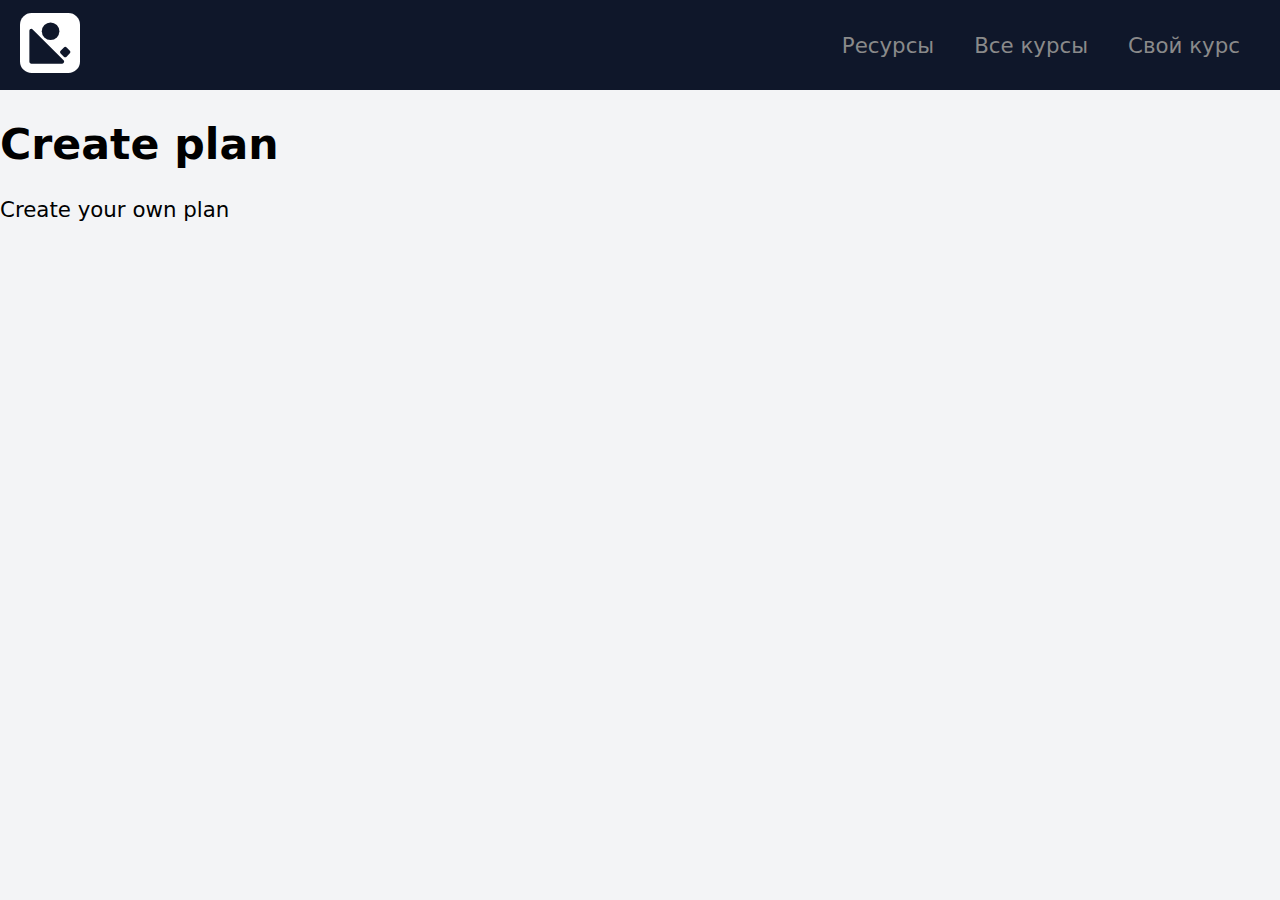
<file: src/main/resources/static/views/create_course.html>
<!DOCTYPE html>
<html xmlns:th="http://www.thymeleaf.org" lang="en">
<head>
    <meta charset="UTF-8">
    <meta name="viewport" content="width=device-width, initial-scale=1.0">
    <title>Создание курса</title>
    <link rel="stylesheet" href="../css/styles.css">
</head>
<body>
    <!-- Навигационная панель -->
    <nav class="navbar">
        <a class="navbar_brand" href="/Learn-platform">
            <img src="../pictures/icon.svg" alt="Website Icon">
        </a>
        <div class="navbar_items">
            <a href="/resources">Ресурсы</a>
            <a href="/ready-courses">Все курсы</a>
            <a href="/create-course">Свой курс</a>
        </div>
    </nav>

    <div>
        <h1>Create plan</h1>
        <p>Create your own plan</p>
    </div>
</body>
</html>
</file>
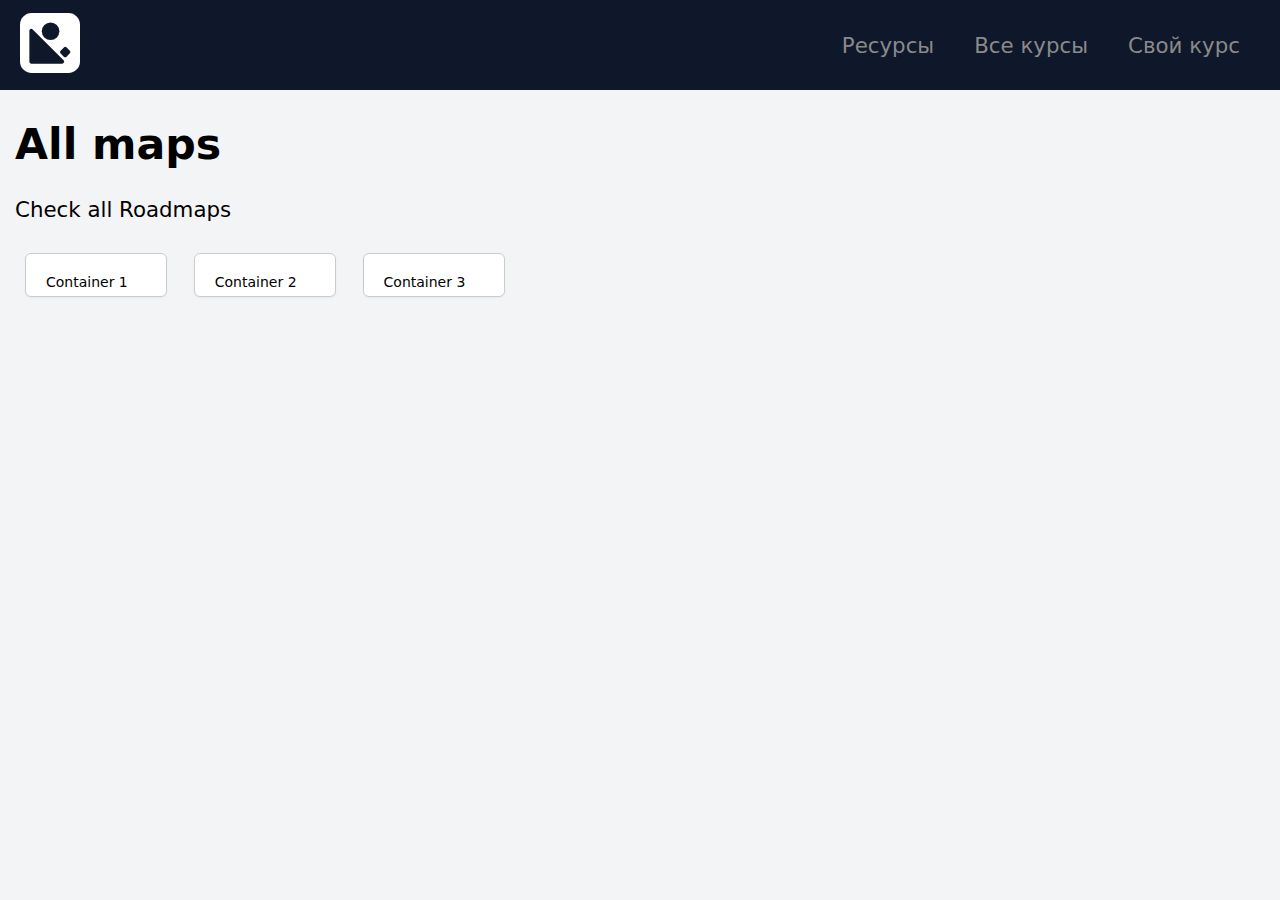
<file: src/main/resources/static/views/ready_courses.html>
<!DOCTYPE html>
<html xmlns:th="http://www.thymeleaf.org" lang="en">
<head>
    <meta charset="UTF-8">
    <meta name="viewport" content="width=device-width, initial-scale=1.0">
    <title>Готовые курсы</title>
    <link rel="stylesheet" href="../css/styles.css">
</head>
<body>
<!-- Навигационная панель -->
<nav class="navbar">
    <a class="navbar_brand" href="/Learn-platform">
        <img src="../pictures/icon.svg" alt="Website Icon">
    </a>
    <div class="navbar_items">
        <a href="/resources">Ресурсы</a>
        <a href="/ready-courses">Все курсы</a>
        <a href="/create-course">Свой курс</a>
    </div>
</nav>

<div class="ready_course_container_wrap">
    <h1>All maps</h1>
    <p>Check all Roadmaps</p>
    <div class="ready_course_container">
        <a href="/resources/topic">Container 1</a>
    </div>
    <div class="ready_course_container">
        <a href="/resources/topic">Container 2</a>
    </div>
    <div class="ready_course_container">
        <a href="resources/topic">Container 3</a>
    </div>
    <!-- Добавьте столько контейнеров, сколько вам нужно -->
</div>
</body>
</html>
</file>
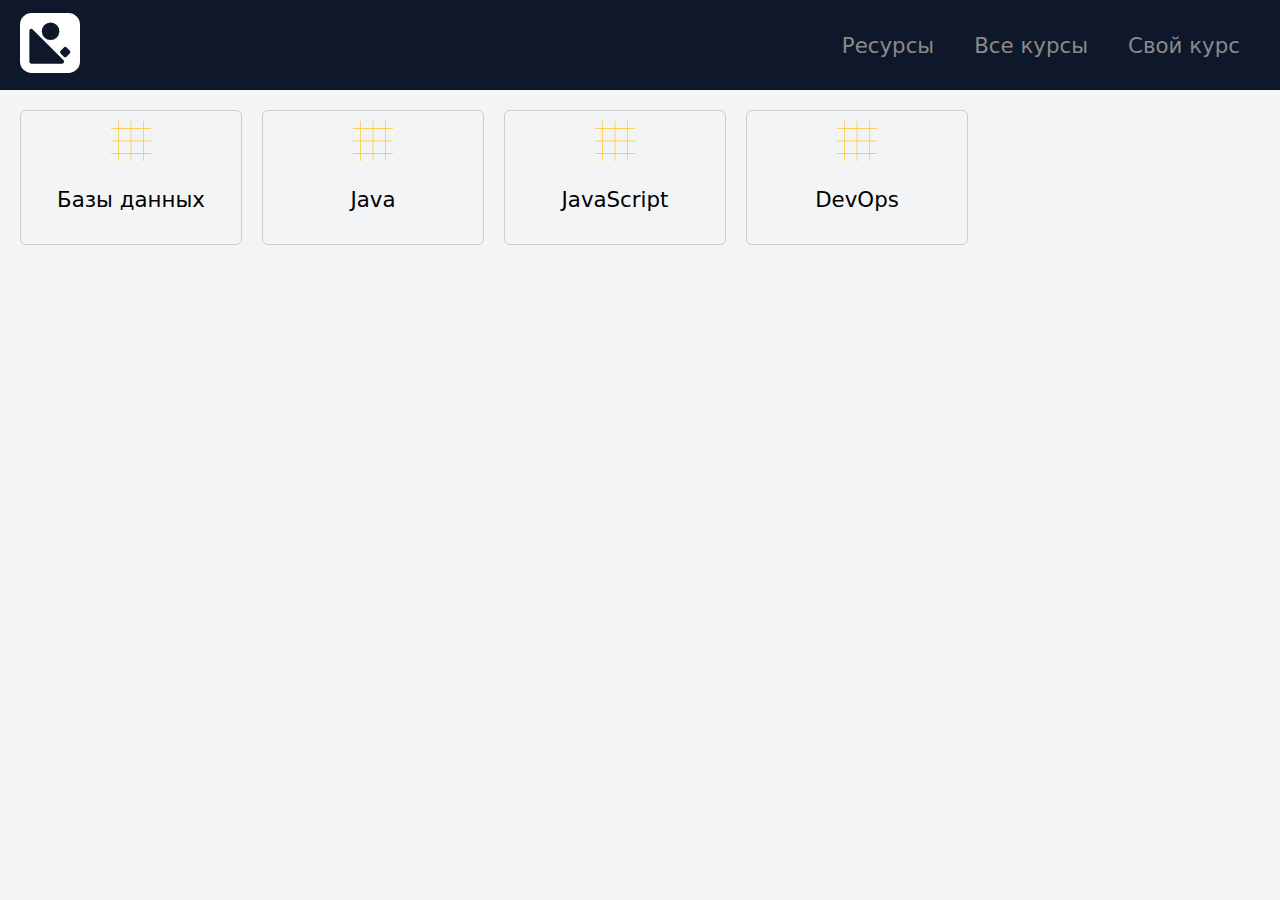
<file: src/main/resources/static/views/resources.html>
<!DOCTYPE html>
<html xmlns:th="http://www.thymeleaf.org" lang="en">
<head>
    <meta charset="UTF-8">
    <meta name="viewport" content="width=device-width, initial-scale=1.0">
    <title>Ресурсы</title>
    <link rel="stylesheet" href="../css/styles.css">
</head>
<body>
    <!-- Навигационная панель -->
    <nav class="navbar">
        <a class="navbar_brand" href="/Learn-platform">
            <img src="../pictures/icon.svg" alt="Website Icon">
        </a>
        <div class="navbar_items">
            <a href="/resources">Ресурсы</a>
            <a href="/ready-courses">Все курсы</a>
            <a href="/create-course">Свой курс</a>
        </div>
    </nav>

    <!-- Контейнеры с темами -->
    <div class="resources_container">
        <!-- Пример контейнера с темой -->
        <div class="resources_topic_container" onclick="window.location.href='database.html';">
            <img src="../pictures/icon-test.svg" alt="Базы данных">
            <p>Базы данных</p>
        </div>

        <!-- Добавьте другие контейнеры с темами здесь -->
        <div class="resources_topic_container" onclick="window.location.href='java.html';">
            <img src="../pictures/icon-test.svg" alt="Java">
            <p>Java</p>
        </div>

        <div class="resources_topic_container" onclick="window.location.href='javascript.html';">
            <img src="../pictures/icon-test.svg" alt="JavaScript">
            <p>JavaScript</p>
        </div>

        <div class="resources_topic_container" onclick="window.location.href='devops.html';">
            <img src="../pictures/icon-test.svg" alt="DevOps">
            <p>DevOps</p>
        </div>
        <!-- Продолжайте добавлять контейнеры для других тем -->

    </div>
</body>
</html>
</file>
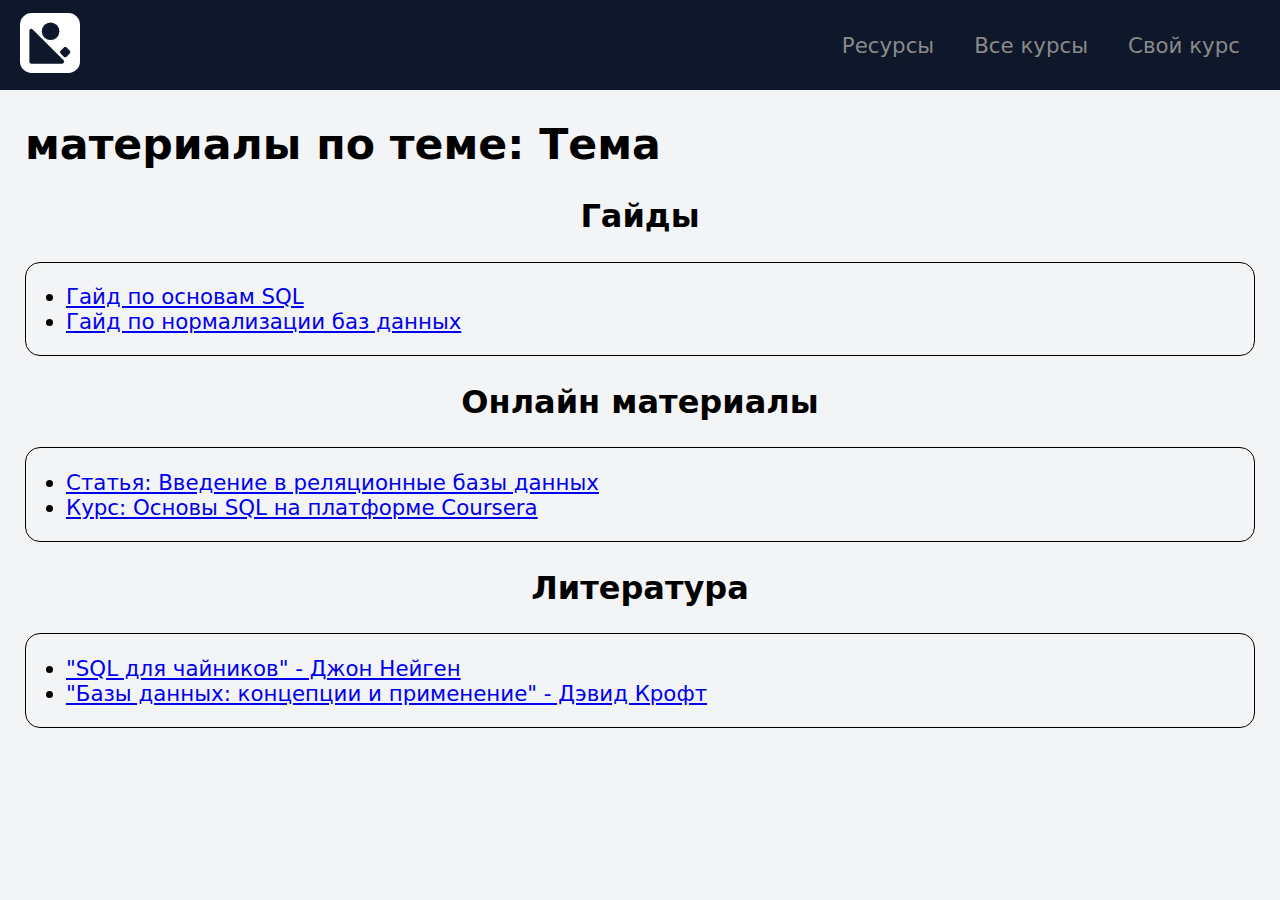
<file: src/main/resources/static/views/topic.html>
<!DOCTYPE html>
<html>

<head>
    <meta charset="UTF-8">
    <meta name="viewport" content="width=device-width, initial-scale=1.0">
    <title>Topic</title>
    <link rel="stylesheet" href="../css/styles.css">
</head>

<body>
    <nav class="navbar">
        <a class="navbar_brand" href="/Learn-platform">
            <img src="../pictures/icon.svg" alt="Website Icon">
        </a>
        <div class="navbar_items">
            <a href="/resources">Ресурсы</a>
            <a href="/ready-courses">Все курсы</a>
            <a href="/create-course">Свой курс</a>
        </div>
    </nav>

    <div class="topic_section">
        <h1>материалы по теме: Тема</h1>
    </div>

    <div class="topic_section">
        <h2>Гайды</h2>
        <div class="topic_section_border_wrap">
            <ul>
                <li><a href="#">Гайд по основам SQL</a></li>
                <li><a href="#">Гайд по нормализации баз данных</a></li>
                <!-- Добавьте другие гайды по теме -->
            </ul>
        </div>
    </div>

    <div class="topic_section">
        <h2>Онлайн материалы</h2>
        <div class="topic_section_border_wrap">
            <ul>
                <li><a href="#">Статья: Введение в реляционные базы данных</a></li>
                <li><a href="#">Курс: Основы SQL на платформе Coursera</a></li>
            </ul>
        </div>
    </div>

    <div class="topic_section">
        <h2>Литература</h2>
        <div class="topic_section_border_wrap">
            <ul>
                <li><a href="#">"SQL для чайников" - Джон Нейген</a></li>
                <li><a href="#">"Базы данных: концепции и применение" - Дэвид Крофт</a></li>
            </ul>
        </div>
    </div>

</body>

</html>
</file>
<file: src/main/resources/static/css/styles.css>
/* 
######################################################################################
    ███╗   ███╗ █████╗ ██╗███╗   ██╗    ███████╗████████╗██╗   ██╗██╗     ███████╗
    ████╗ ████║██╔══██╗██║████╗  ██║    ██╔════╝╚══██╔══╝╚██╗ ██╔╝██║     ██╔════╝
    ██╔████╔██║███████║██║██╔██╗ ██║    ███████╗   ██║    ╚████╔╝ ██║     █████╗  
    ██║╚██╔╝██║██╔══██║██║██║╚██╗██║    ╚════██║   ██║     ╚██╔╝  ██║     ██╔══╝  
    ██║ ╚═╝ ██║██║  ██║██║██║ ╚████║    ███████║   ██║      ██║   ███████╗███████╗
######################################################################################
*/
body {
    padding: 0;
    margin: 0;
    background-color: #f3f4f6;
    font-size: 16pt;
    font-family: ui-sans-serif, system-ui, sans-serif, "Apple Color Emoji", "Segoe UI Emoji", "Segoe UI Symbol", "Noto Color Emoji";
}
.navbar {
    display: flex;
    justify-content: space-between;
    align-items: center;
    background-color: #0f172a;
    height: 90px;
    padding: 0 20px; 
}
.navbar_brand img {
    height: 60px; 
}
.navbar_items {
    display: flex;
    justify-content: center;
    align-items: center;
}
.navbar_items a {
    color: #8a8a8a;
    text-decoration: none;
    padding: 14px 20px;
}
.navbar_items a:hover {
    color: #ffffff;
    background-color: #1f2942; 
}

/*
######################################################################################
                        ██╗███╗   ██╗██████╗ ███████╗██╗  ██╗
                        ██║████╗  ██║██╔══██╗██╔════╝╚██╗██╔╝
                        ██║██╔██╗ ██║██║  ██║█████╗   ╚███╔╝ 
                        ██║██║╚██╗██║██║  ██║██╔══╝   ██╔██╗ 
                        ██║██║ ╚████║██████╔╝███████╗██╔╝ ██╗
                        ╚═╝╚═╝  ╚═══╝╚═════╝ ╚══════╝╚═╝  ╚═╝
######################################################################################                                     
*/
.system_info {
    margin: 25px;
}

/*
######################################################################################
        ██████╗ ███████╗███████╗ ██████╗ ██╗   ██╗██████╗  ██████╗███████╗███████╗
        ██╔══██╗██╔════╝██╔════╝██╔═══██╗██║   ██║██╔══██╗██╔════╝██╔════╝██╔════╝
        ██████╔╝█████╗  ███████╗██║   ██║██║   ██║██████╔╝██║     █████╗  ███████╗
        ██╔══██╗██╔══╝  ╚════██║██║   ██║██║   ██║██╔══██╗██║     ██╔══╝  ╚════██║
        ██║  ██║███████╗███████║╚██████╔╝╚██████╔╝██║  ██║╚██████╗███████╗███████║
        ╚═╝  ╚═╝╚══════╝╚══════╝ ╚═════╝  ╚═════╝ ╚═╝  ╚═╝ ╚═════╝╚══════╝╚══════╝
######################################################################################                                                                          
*/
.resources_container {
    display: flex;
    gap: 20px;
    padding: 20px;
}
.resources_topic_container {
    border: 1px solid #ccc;
    padding: 10px;
    text-align: center;
    cursor: pointer;
    border-radius: .375rem;
    width: 200px;
}
.resources_topic_container:hover {
    background-color: #f0f0f0;
}
.resources_topic_container img {
    max-width: 20%;
    height: auto;
}

/*
######################################################################################                                                                          
                            ████████╗ ██████╗ ██████╗ ██╗ ██████╗
                            ╚══██╔══╝██╔═══██╗██╔══██╗██║██╔════╝
                               ██║   ██║   ██║██████╔╝██║██║     
                               ██║   ██║   ██║██╔═══╝ ██║██║     
                               ██║   ╚██████╔╝██║     ██║╚██████╗
                               ╚═╝    ╚═════╝ ╚═╝     ╚═╝ ╚═════╝
######################################################################################                                                                          
*/
.topic_section {
    margin: 25px;
}
.topic_section h2 {
    text-align: center;
}
.topic_section_border_wrap {
    border: 1px solid black;
    border-radius: 15px;
}

/* 
######################################################################################                                                                          
                 ██████╗██████╗ ███████╗ █████╗ ████████╗███████╗
                ██╔════╝██╔══██╗██╔════╝██╔══██╗╚══██╔══╝██╔════╝
                ██║     ██████╔╝█████╗  ███████║   ██║   █████╗  
                ██║     ██╔══██╗██╔══╝  ██╔══██║   ██║   ██╔══╝  
                ╚██████╗██║  ██║███████╗██║  ██║   ██║   ███████╗
                ╚═════╝╚═╝  ╚═╝╚══════╝╚═╝  ╚═╝   ╚═╝   ╚══════╝
######################################################################################                                                                          
*/


/*
######################################################################################                                                                          
                    ██████╗ ███████╗ █████╗ ██████╗ ██╗   ██╗
                    ██╔══██╗██╔════╝██╔══██╗██╔══██╗╚██╗ ██╔╝
                    ██████╔╝█████╗  ███████║██║  ██║ ╚████╔╝ 
                    ██╔══██╗██╔══╝  ██╔══██║██║  ██║  ╚██╔╝  
                    ██║  ██║███████╗██║  ██║██████╔╝   ██║   
                    ╚═╝  ╚═╝╚══════╝╚═╝  ╚═╝╚═════╝    ╚═╝   
######################################################################################                                                                          
*/
.ready_course_container_wrap {
    margin: 15px;
}
.ready_course_container {
    font-size: 14px;
    width: 100px;
    height: 2px;
    border: 1px solid #ccc;
    margin: 10px;
    display: inline-block;
    text-align: left;
    align-content: center;
    padding: 20px;
    border-radius: .375rem;
    background-color: #ffffff;
    box-shadow: 0 1px 2px 0 rgb(0 0 0 / .05);
    cursor: pointer;
}
.ready_course_container a {
    text-decoration: none;
    color: black;
}
.ready_course_container:hover {
    border-color: #a5a5a5;
    background-color: #f0f0f0;
}
</file>
